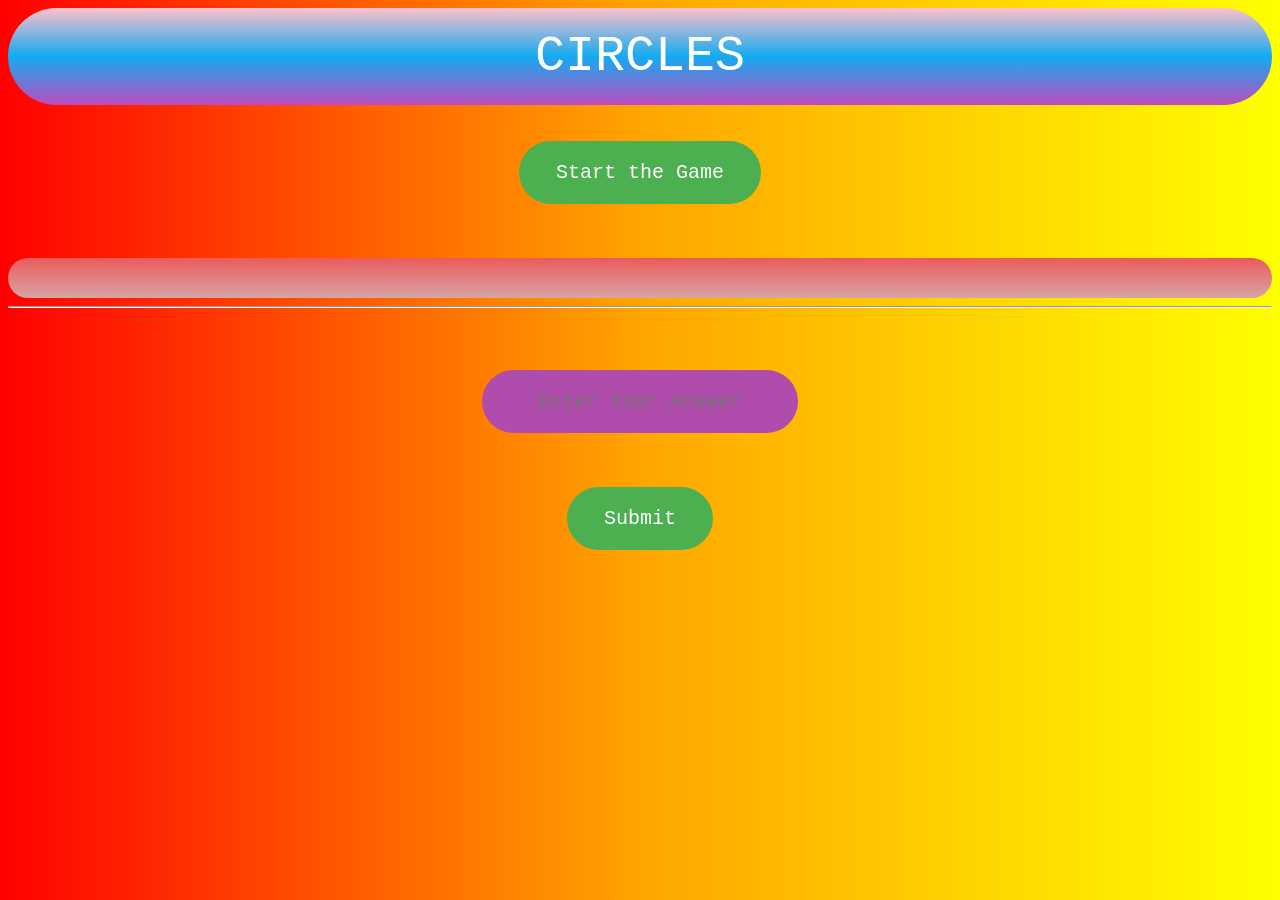
<file: index.html>
<!DOCTYPE html>
<html>
  <head>
    <meta charset="utf-8">
    <title>Fraction to Percentage Game</title>
<!--styles-->
 <style>
body{
    background-image: linear-gradient(to right,red,orange,yellow);
}

#submit{
  background-color: #4CAF50; /* Green */
  border: none;
  color: white;
  padding: 20px 37px;
  text-align: center;
  text-decoration: none;
  display: inline-block;
  font-size: 20px;
  text-align: center;
  border-radius: 100px;
  font-family:'Courier New', Courier, monospace;
  display: block;
  margin: auto;

}

input{
    background-color: #af4cac; /* Green */
  border: none;
  color: white;
  padding: 20px 37px;
  text-align: center;
  text-decoration: none;
  display: inline-block;
  font-size: 20px;
  text-align: center;
  border-radius: 100px;
  font-family:'Courier New', Courier, monospace;
  display: block;
  margin: auto;
}

#header{
    background-image: linear-gradient(pink,rgb(19, 171, 241),rgb(190, 75, 190)); /* Green */
  border: none;
  color: white;
  padding: 20px 37px;
  text-align: center;
  text-decoration: none;
  display: inline-block;
  font-size: 50px;
  text-align: center;
  border-radius: 100px;
  font-family:'Courier New', Courier, monospace;
  display: block;
  margin: auto;
}

#question{
    background-image: linear-gradient(rgb(235, 91, 91),rgb(216, 164, 164)); /* Green */
  border: none;
  color: white;
  padding: 20px 37px;
  text-align: center;
  text-decoration: none;
  display: inline-block;
  font-size: 50px;
  text-align: center;
  border-radius: 100px;
  font-family:'Courier New', Courier, monospace;
  display: block;
  margin: auto;
  font-weight: bold;
}

#Start{
  background-color: #4CAF50; /* Green */
  border: none;
  color: white;
  padding: 20px 37px;
  text-align: center;
  text-decoration: none;
  display: inline-block;
  font-size: 20px;
  text-align: center;
  border-radius: 100px;
  font-family:'Courier New', Courier, monospace;
  display: block;
  margin: auto;

}
 </style>
 
 <label id="header">CIRCLES</label>
 <br><br>
 <button id="Start" onclick="StartGame">Start the Game</button>
 <br><br><br>
 <label id="question"></label>
 <hr>
 <label id="score"></label>
 <br>
 <br>
 <br>
 <input type="Enteryouranswer" placeholder="Enter Your Answer">
 <br>
 <br>
 <br>
 <button id="submit" onclick="SubmitAnswer">Submit</button>
 <br>
 <br>
 <br>

 </head>
    <script src="script.js"></script>
  </body>
</html>
</file>
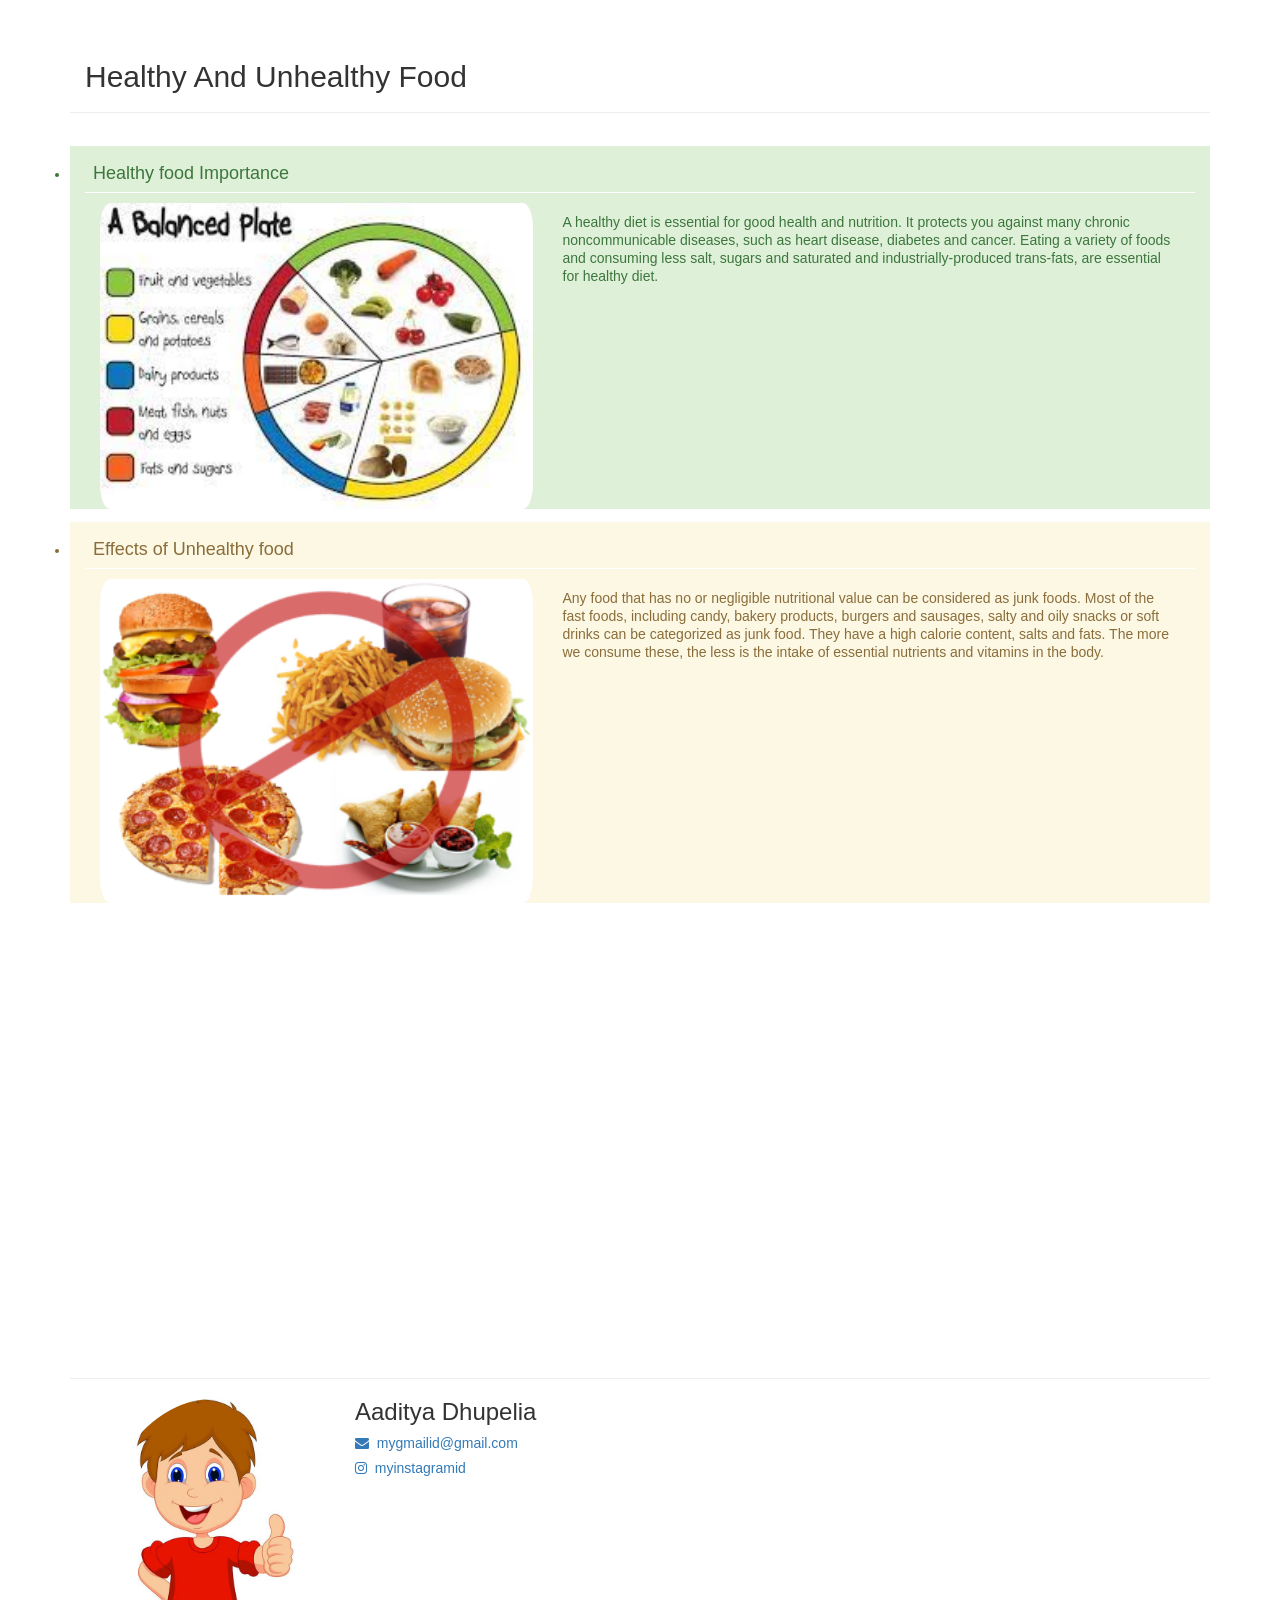
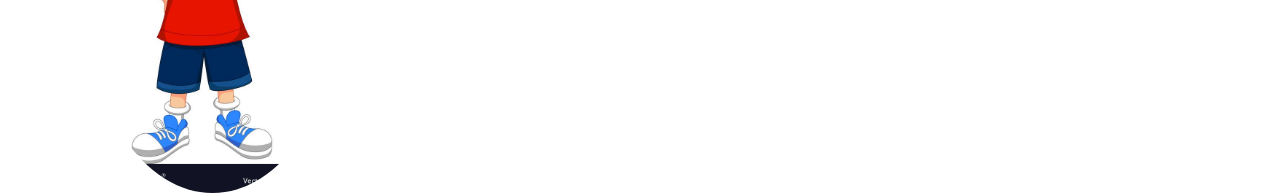
<file: Project -70 template/Project -70 template/index.html>
<!DOCTYPE html>
<html>
<head>
	<title>Blog</title>
<meta name="viewport" content="width=device-width, initial-scale=1">

<link rel="stylesheet" href="https://maxcdn.bootstrapcdn.com/bootstrap/3.4.0/css/bootstrap.min.css">

<script src="https://ajax.googleapis.com/ajax/libs/jquery/3.4.1/jquery.min.js"></script>

<script src="https://maxcdn.bootstrapcdn.com/bootstrap/3.4.0/js/bootstrap.min.js"></script>

<link rel="stylesheet" href="https://cdnjs.cloudflare.com/ajax/libs/font-awesome/4.7.0/css/font-awesome.min.css">

<link rel="stylesheet" href="style.css">

</head>

<body>

  
<div class="container">
	
 


  <div class="page-header col-lg-12 col-md-12 col-sm-12 col-xs-12" id="nutrition">
      <h2 class="text-capitalize ">Healthy and Unhealthy food</h2>
  </div>

  <ul class="list-group ">
      <!-- Provide the  bootstrap class "list-group-item-success" along with 
      "list-group-item  col-lg-12 col-md-12 col-sm-12 col-xs-12 nutrition_li" below -->

    <li class="list-group-item-success  col-lg-12 col-md-12 col-sm-12 col-xs-12 nutrition_li" >
      <h4>Healthy food Importance</h4>
      <img src="healthy.jpg" class="img-responsive col-lg-5 col-md-5 col-sm-5 col-xs-12" >
      <p class="list-group-item-text col-lg-7 col-md-7 col-sm-7 col-xs-12" >A healthy diet is essential for good health and nutrition. It protects you against many chronic noncommunicable diseases, such as heart disease, diabetes and cancer. Eating a variety of foods and consuming less salt, sugars and saturated and industrially-produced trans-fats, are essential for healthy diet.</p>
     </li>

       <!-- provide the bootstrap class "list-group-item-warning" along with
        "list-group-item  col-lg-12 col-md-12 col-sm-12 col-xs-12 nutrition_li" below -->
    <li class="list-group-item-warning  col-lg-12 col-md-12 col-sm-12 col-xs-12 nutrition_li"  >
     <h4>Effects of Unhealthy food </h4>
     <img src="junk.png" class="img-responsive col-lg-5 col-md-5 col-sm-5 col-xs-12" >
     <p class="list-group-item-text col-lg-7 col-md-7 col-sm-7 col-xs-12" >Any food that has no or negligible nutritional value can be considered as junk foods. Most of the fast foods, including candy, bakery products, burgers and sausages, salty and oily snacks or soft drinks can be categorized as junk food. They have a high calorie content, salts and fats. The more we consume these, the less is the intake of essential nutrients and vitamins in the body.</p>
    </li>

 
</ul>

 

    <section id="contact">
    <iframe src="https://www.google.com/maps/embed?pb=!1m14!1m8!1m3!1d15078.353856082635!2d72.8906491!3d19.1257017!3m2!1i1024!2i768!4f13.1!3m3!1m2!1s0x0%3A0xacf72f56793d190a!2sWHITEHAT%20EDUCATION%20TECHNOLOGY%20PVT%20LTD!5e0!3m2!1sen!2sin!4v1573468987088!5m2!1sen!2sin" height="450" frameborder="0"  allowfullscreen=""></iframe>

<hr style="width: 100%;">
            
    
        
<img src="kid.jpg" class="img-responsive img-circle col-lg-3 col-md-3 col-sm-3 col-xs-4">
        
        <!-- enter your name here between the h3 tags-->
<h3> Aaditya Dhupelia </h3>

        <div class="contact_1" >

           <a href="mailto:aadityadhuelia9@gmail.com?Subject=Hi">
               <h5><i class="fa fa-envelope"></i>&nbsp;&nbsp;mygmailid@gmail.com</h5>
            </a> 

           <a href="#"> 
               <h5><i class="fa fa-instagram" ></i>&nbsp;&nbsp;myinstagramid</h5>
            </a> 
        </div>

</section>

  </div>


</body>
</html>
</file>
<file: Project -70 template/Project -70 template/style.css>
#contact iframe
{
    width: 100%;
}
.contact_1 h3
{
    display: inline;
}
.contact_1 a
{
    text-shadow: none;
}
 
input
{
    background: grey
}


.nutrition_li
{
  margin-top: 13px;
}

.nutrition_li h4
{
    border-bottom: 1px solid white;
    padding: 8px;
}

.nutrition_li img
{
  border-radius: 25px;
}

.nutrition_li p
{
  margin-top:10px;
}

.header_entrepreneur
{
  line-height: 2;
}

img {
    width: 100px;
    height: 100px;
}
</file>
